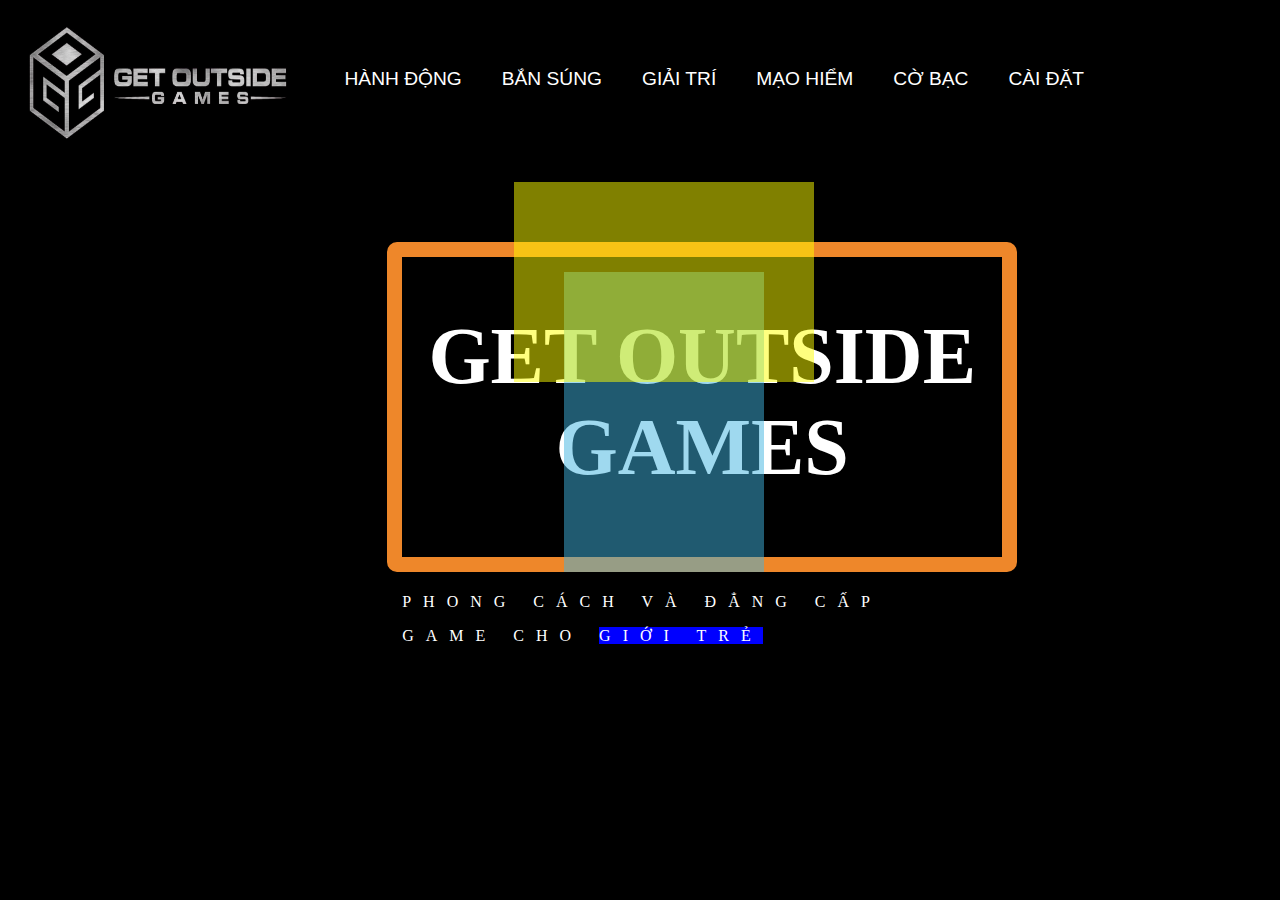
<file: index.html>
<!DOCTYPE html>
<html lang="en">
  <head>
    <meta charset="UTF-8" />
    <meta name="viewport" content="width=device-width, initial-scale=1.0" />
    <title>Document</title>
    <link rel="stylesheet" href="styles.css" />
  </head>
  <body style="background-color: black">
    <header>
      <div class="logo">
        <img
          src="img/logogame2.jpg"
          alt="logogame"
          height="150px"
          width="300px"
        />
      </div>
      <div class="menu">
        <li><a href="#">HÀNH ĐỘNG</a></li>
        <li><a href="#">BẮN SÚNG</a></li>
        <li><a href="#">GIẢI TRÍ</a></li>
        <li><a href="#">MẠO HIỂM</a></li>
        <li><a href="#">CỜ BẠC</a></li>
        <li><a href="#">CÀI ĐẶT</a></li>
      </div>
    </header>
    <nav style="position: relative">
      <div class="logo1">
        <div class="khuon1">
          <h1 style="color: #ffffff; font-size: 500%; text-align: center">
            GET OUTSIDE <br />
            GAMES
          </h1>
          <p style="color: #ffffff; margin-top: 100px; letter-spacing: 12px;">
            PHONG CÁCH VÀ ĐẲNG CẤP
          </p>
          <p style="color: #ffffff; letter-spacing: 12px;">GAME CHO <span style="background-color: blue;">GIỚI TRẺ</span></p>
        </div>
        <div class="khuon2"></div>
        <div class="khuon3"></div>
      </div>
    </nav>
  </body>
</html>
</file>
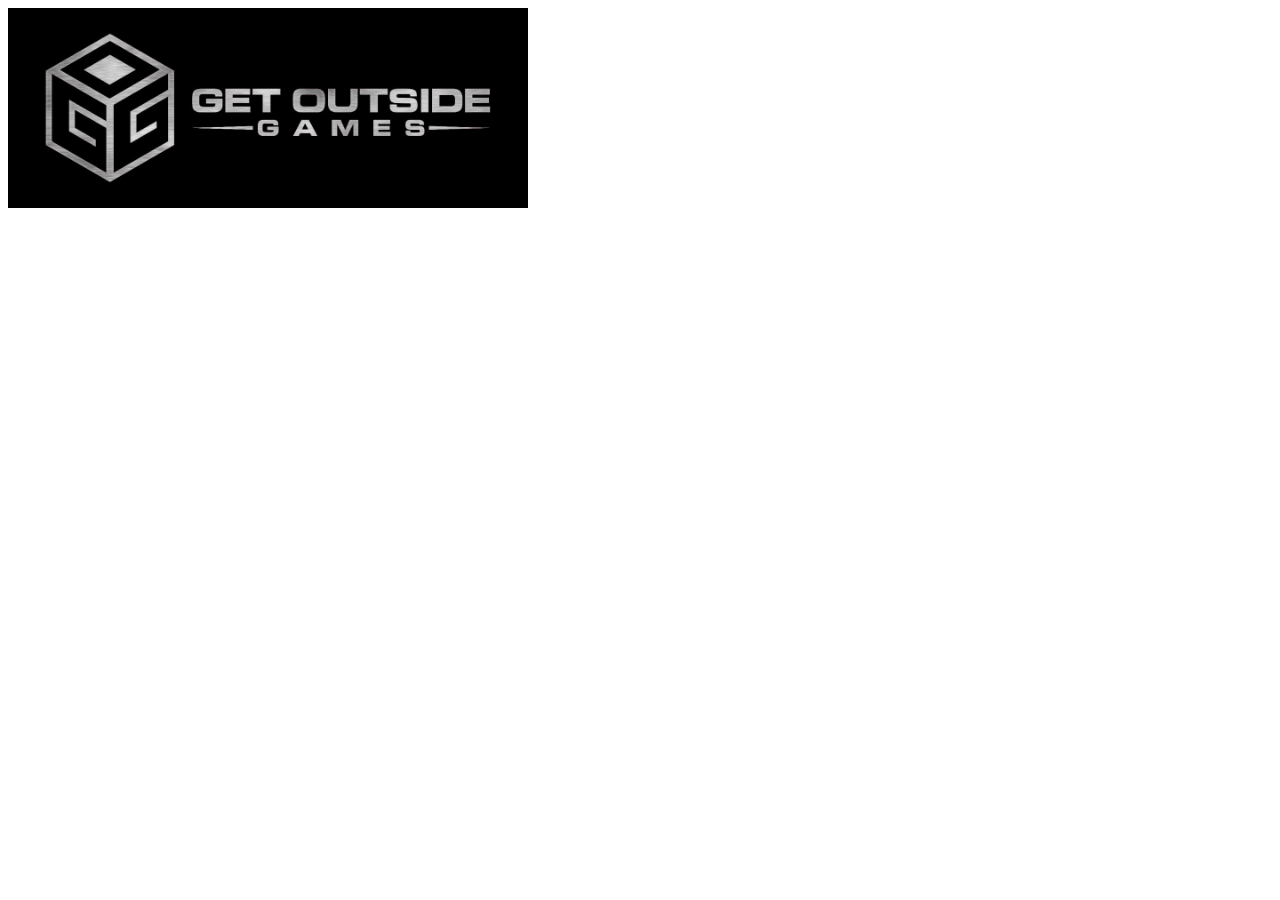
<file: conside.html>
<!DOCTYPE html>
<html lang="en">
  <head>
    <meta charset="UTF-8" />
    <meta name="viewport" content="width=device-width, initial-scale=1.0" />
    <title>Document</title>
  </head>
  <body>
    <a href="index.html" target="_blank"><img src="./img/logogame2.jpg" alt="con cho con" style="height: 200px;"></a>
  </body>
</html>
</file>
<file: styles.css>
header {
  display: flex;
}
.logo {
  flex: 1;
}
.menu {
  display: block;
  flex: 3;
  margin: 40px 1px;
}
.menu li {
  float: left;
  list-style-type: none;
  padding: 20px;
}
.menu li a {
  color: #ffffff;
  text-decoration: none;
  font-family: Arial, Helvetica, sans-serif;
  font-size: 120%;
}
.khuon1 {
  position: absolute;
  border: 15px solid #ee872a;
  border-radius: 10px;
  height: 300px;
  width: 600px;
  left: 30%;
  top: 80px;

}
.khuon2 {
  opacity: 0.5;
  position: absolute;
  background-color: #40b3df;
  height: 300px;
  width: 200px;
  left: 44%;
  top: 110px;
}
.khuon3 {
  opacity: 0.5;
  position: absolute;
  background-color: yellow;
  height: 200px;
  width: 300px;
  left: 40%;
  top: 20px;
}
</file>
